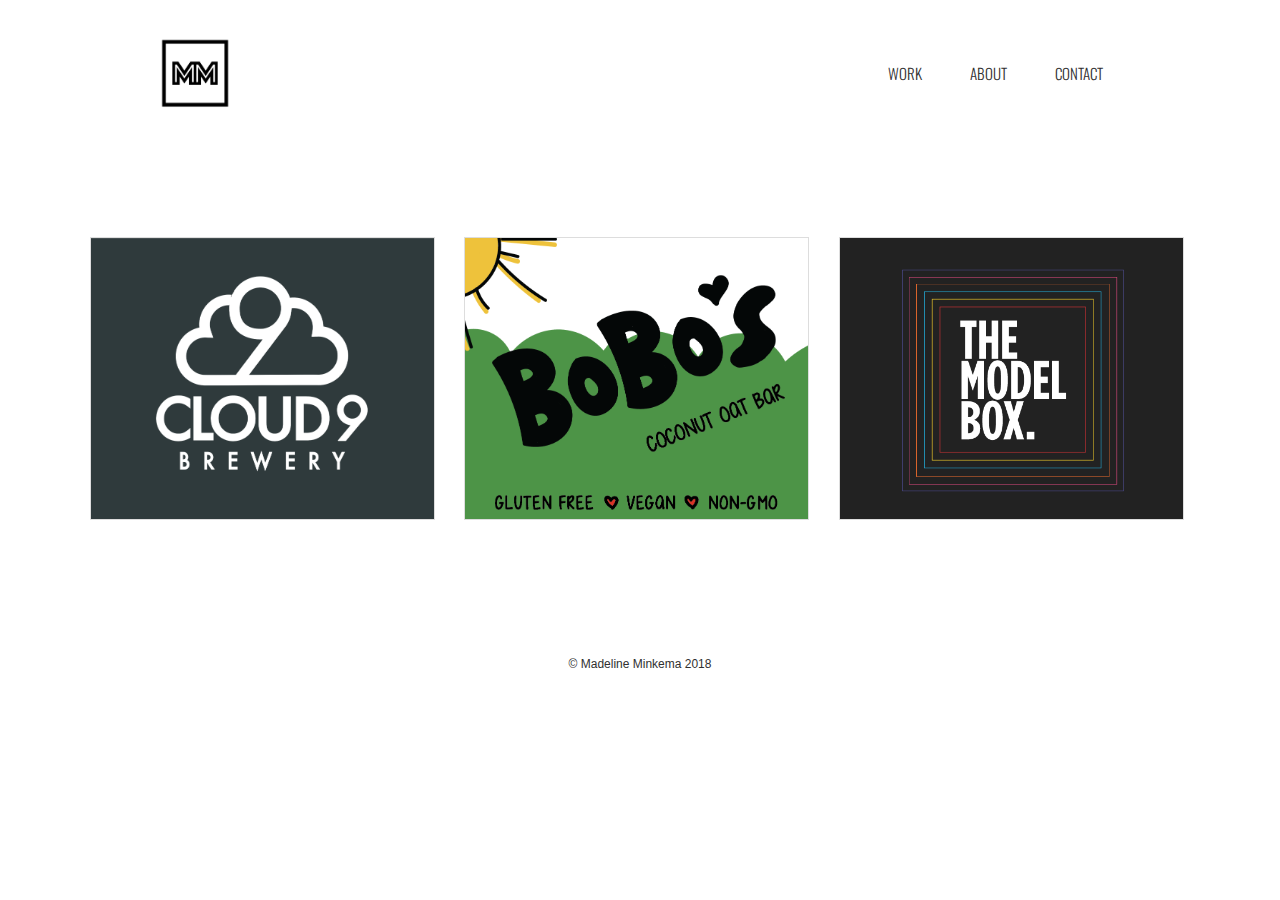
<file: index.html>
<!DOCTYPE html>
<html lang="en">
<head>

  <!-- Basic Page Needs
  –––––––––––––––––––––––––––––––––––––––––––––––––– -->
  <meta charset="utf-8">
  <title>Madeline Minkema</title>
  <meta name="description" content="">
  <meta name="author" content="">

  <!-- Mobile Specific Metas
  –––––––––––––––––––––––––––––––––––––––––––––––––– -->
  <meta name="viewport" content="width=device-width, initial-scale=1">

  <!-- FONT
  –––––––––––––––––––––––––––––––––––––––––––––––––– -->
  <link href="https://fonts.googleapis.com/css?family=Oswald:300,400,500" rel="stylesheet">
  <link rel="stylesheet" href="https://use.fontawesome.com/releases/v5.0.13/css/all.css" integrity="sha384-DNOHZ68U8hZfKXOrtjWvjxusGo9WQnrNx2sqG0tfsghAvtVlRW3tvkXWZh58N9jp" crossorigin="anonymous">

  <!-- CSS
  –––––––––––––––––––––––––––––––––––––––––––––––––– -->
  <link rel="stylesheet" href="css/normalize.css">
  <link rel="stylesheet" href="css/skeleton.css">
  <link rel="stylesheet" href="css/stylesheet.css">

  <!-- Favicon
  –––––––––––––––––––––––––––––––––––––––––––––––––– -->
  <link rel="icon" type="image/png" href="favicon.png">

</head>
<body>

  <!-- Primary Page Layout
  –––––––––––––––––––––––––––––––––––––––––––––––––– -->
  <div class="container">
      <div class="one column" style="margin-top: 4%;">
          <a href="/index"><img src="images/personalidentity.png" style="width: 70px; float: left;"></a></div>
      <div class="eleven columns">
          <div class="links2"><a href="/index">WORK</a></div> <div class="links"><a href="/about">ABOUT</a></div> <div class="links"><a href="/contact">CONTACT</a></div>
      </div>
    </div>
    <div class="twelve columns" style="margin-top: 10%;">
        <div class="work1" style="margin-right: 2%;"><div class="overlay"><a href="/cloud9">CLOUD 9 BREWERY</a></div></div> <div class="work2" style="margin-right: 2%;"><div class="overlay"><a href="/bobos">BOBO'S OAT BARS</a></div></div> <div class="work3"><div class="overlay"><a href="/modelbox">THE MODEL BOX</a></div></div>
     <footer>© Madeline Minkema 2018</footer></div>

<!-- End Document
  –––––––––––––––––––––––––––––––––––––––––––––––––– -->
</body>
</html>
</file>
<file: css/skeleton.css>
/*
* Skeleton V2.0.4
* Copyright 2014, Dave Gamache
* www.getskeleton.com
* Free to use under the MIT license.
* http://www.opensource.org/licenses/mit-license.php
* 12/29/2014
*/


/* Table of contents
––––––––––––––––––––––––––––––––––––––––––––––––––
- Grid
- Base Styles
- Typography
- Links
- Buttons
- Forms
- Lists
- Code
- Tables
- Spacing
- Utilities
- Clearing
- Media Queries
*/


/* Grid
–––––––––––––––––––––––––––––––––––––––––––––––––– */
.container {
  position: relative;
  width: 100%;
  max-width: 960px;
  margin: 0 auto;
  padding: 0 20px;
  box-sizing: border-box; }
.column,
.columns {
  width: 100%;
  float: left;
  box-sizing: border-box; }

/* For devices larger than 400px */
@media (min-width: 400px) {
  .container {
    width: 85%;
    padding: 0; }
}

/* For devices larger than 550px */
@media (min-width: 550px) {
  .container {
    width: 80%; }
  .column,
  .columns {
    margin-left: 4%; }
  .column:first-child,
  .columns:first-child {
    margin-left: 0; }

  .one.column,
  .one.columns                    { width: 4.66666666667%; }
  .two.columns                    { width: 13.3333333333%; }
  .three.columns                  { width: 22%;            }
  .four.columns                   { width: 30.6666666667%; }
  .five.columns                   { width: 39.3333333333%; }
  .six.columns                    { width: 48%;            }
  .seven.columns                  { width: 56.6666666667%; }
  .eight.columns                  { width: 65.3333333333%; }
  .nine.columns                   { width: 74.0%;          }
  .ten.columns                    { width: 82.6666666667%; }
  .eleven.columns                 { width: 91.3333333333%; }
  .twelve.columns                 { width: 100%; margin-left: 0; }

  .one-third.column               { width: 30.6666666667%; }
  .two-thirds.column              { width: 65.3333333333%; }

  .one-half.column                { width: 48%; }

  /* Offsets */
  .offset-by-one.column,
  .offset-by-one.columns          { margin-left: 8.66666666667%; }
  .offset-by-two.column,
  .offset-by-two.columns          { margin-left: 17.3333333333%; }
  .offset-by-three.column,
  .offset-by-three.columns        { margin-left: 26%;            }
  .offset-by-four.column,
  .offset-by-four.columns         { margin-left: 34.6666666667%; }
  .offset-by-five.column,
  .offset-by-five.columns         { margin-left: 43.3333333333%; }
  .offset-by-six.column,
  .offset-by-six.columns          { margin-left: 52%;            }
  .offset-by-seven.column,
  .offset-by-seven.columns        { margin-left: 60.6666666667%; }
  .offset-by-eight.column,
  .offset-by-eight.columns        { margin-left: 69.3333333333%; }
  .offset-by-nine.column,
  .offset-by-nine.columns         { margin-left: 78.0%;          }
  .offset-by-ten.column,
  .offset-by-ten.columns          { margin-left: 86.6666666667%; }
  .offset-by-eleven.column,
  .offset-by-eleven.columns       { margin-left: 95.3333333333%; }

  .offset-by-one-third.column,
  .offset-by-one-third.columns    { margin-left: 34.6666666667%; }
  .offset-by-two-thirds.column,
  .offset-by-two-thirds.columns   { margin-left: 69.3333333333%; }

  .offset-by-one-half.column,
  .offset-by-one-half.columns     { margin-left: 52%; }

}


/* Base Styles
–––––––––––––––––––––––––––––––––––––––––––––––––– */
/* NOTE
html is set to 62.5% so that all the REM measurements throughout Skeleton
are based on 10px sizing. So basically 1.5rem = 15px :) */
html {
  font-size: 62.5%; }
body {
  font-size: 1.5em; /* currently ems cause chrome bug misinterpreting rems on body element */
  line-height: 1.6;
  font-weight: 400;
  font-family: "Raleway", "HelveticaNeue", "Helvetica Neue", Helvetica, Arial, sans-serif;
  color: #222; }


/* Typography
–––––––––––––––––––––––––––––––––––––––––––––––––– */
h1, h2, h3, h4, h5, h6 {
  margin-top: 0;
  margin-bottom: 2rem;
  font-weight: 300; }
h1 { font-size: 4.0rem; line-height: 1.2;  letter-spacing: -.1rem;}
h2 { font-size: 3.6rem; line-height: 1.25; letter-spacing: -.1rem; }
h3 { font-size: 3.0rem; line-height: 1.3;  letter-spacing: -.1rem; }
h4 { font-size: 2.4rem; line-height: 1.35; letter-spacing: -.08rem; }
h5 { font-size: 1.8rem; line-height: 1.5;  letter-spacing: -.05rem; }
h6 { font-size: 1.5rem; line-height: 1.6;  letter-spacing: 0; }

/* Larger than phablet */
@media (min-width: 550px) {
  h1 { font-size: 5.0rem; }
  h2 { font-size: 4.2rem; }
  h3 { font-size: 3.6rem; }
  h4 { font-size: 3.0rem; }
  h5 { font-size: 2.4rem; }
  h6 { font-size: 1.5rem; }
}

p {
  margin-top: 0; }


/* Links
–––––––––––––––––––––––––––––––––––––––––––––––––– */
a {
  color: #1EAEDB; }
a:hover {
  color: #0FA0CE; }


/* Buttons
–––––––––––––––––––––––––––––––––––––––––––––––––– */
.button,
button,
input[type="submit"],
input[type="reset"],
input[type="button"] {
  display: inline-block;
  height: 38px;
  padding: 0 30px;
  color: #555;
  text-align: center;
  font-size: 11px;
  font-weight: 600;
  line-height: 38px;
  letter-spacing: .1rem;
  text-transform: uppercase;
  text-decoration: none;
  white-space: nowrap;
  background-color: transparent;
  border-radius: 4px;
  border: 1px solid #bbb;
  cursor: pointer;
  box-sizing: border-box; }
.button:hover,
button:hover,
input[type="submit"]:hover,
input[type="reset"]:hover,
input[type="button"]:hover,
.button:focus,
button:focus,
input[type="submit"]:focus,
input[type="reset"]:focus,
input[type="button"]:focus {
  color: #333;
  border-color: #888;
  outline: 0; }
.button.button-primary,
button.button-primary,
input[type="submit"].button-primary,
input[type="reset"].button-primary,
input[type="button"].button-primary {
  color: #FFF;
  background-color: #33C3F0;
  border-color: #33C3F0; }
.button.button-primary:hover,
button.button-primary:hover,
input[type="submit"].button-primary:hover,
input[type="reset"].button-primary:hover,
input[type="button"].button-primary:hover,
.button.button-primary:focus,
button.button-primary:focus,
input[type="submit"].button-primary:focus,
input[type="reset"].button-primary:focus,
input[type="button"].button-primary:focus {
  color: #FFF;
  background-color: #1EAEDB;
  border-color: #1EAEDB; }


/* Forms
–––––––––––––––––––––––––––––––––––––––––––––––––– */
input[type="email"],
input[type="number"],
input[type="search"],
input[type="text"],
input[type="tel"],
input[type="url"],
input[type="password"],
textarea,
select {
  height: 38px;
  padding: 6px 10px; /* The 6px vertically centers text on FF, ignored by Webkit */
  background-color: #fff;
  border: 1px solid #D1D1D1;
  border-radius: 4px;
  box-shadow: none;
  box-sizing: border-box; }
/* Removes awkward default styles on some inputs for iOS */
input[type="email"],
input[type="number"],
input[type="search"],
input[type="text"],
input[type="tel"],
input[type="url"],
input[type="password"],
textarea {
  -webkit-appearance: none;
     -moz-appearance: none;
          appearance: none; }
textarea {
  min-height: 65px;
  padding-top: 6px;
  padding-bottom: 6px; }
input[type="email"]:focus,
input[type="number"]:focus,
input[type="search"]:focus,
input[type="text"]:focus,
input[type="tel"]:focus,
input[type="url"]:focus,
input[type="password"]:focus,
textarea:focus,
select:focus {
  border: 1px solid #33C3F0;
  outline: 0; }
label,
legend {
  display: block;
  margin-bottom: .5rem;
  font-weight: 600; }
fieldset {
  padding: 0;
  border-width: 0; }
input[type="checkbox"],
input[type="radio"] {
  display: inline; }
label > .label-body {
  display: inline-block;
  margin-left: .5rem;
  font-weight: normal; }


/* Lists
–––––––––––––––––––––––––––––––––––––––––––––––––– */
ul {
  list-style: circle inside; }
ol {
  list-style: decimal inside; }
ol, ul {
  padding-left: 0;
  margin-top: 0; }
ul ul,
ul ol,
ol ol,
ol ul {
  margin: 1.5rem 0 1.5rem 3rem;
  font-size: 90%; }
li {
  margin-bottom: 1rem; }


/* Code
–––––––––––––––––––––––––––––––––––––––––––––––––– */
code {
  padding: .2rem .5rem;
  margin: 0 .2rem;
  font-size: 90%;
  white-space: nowrap;
  background: #F1F1F1;
  border: 1px solid #E1E1E1;
  border-radius: 4px; }
pre > code {
  display: block;
  padding: 1rem 1.5rem;
  white-space: pre; }


/* Tables
–––––––––––––––––––––––––––––––––––––––––––––––––– */
th,
td {
  padding: 12px 15px;
  text-align: left;
  border-bottom: 1px solid #E1E1E1; }
th:first-child,
td:first-child {
  padding-left: 0; }
th:last-child,
td:last-child {
  padding-right: 0; }


/* Spacing
–––––––––––––––––––––––––––––––––––––––––––––––––– */
button,
.button {
  margin-bottom: 1rem; }
input,
textarea,
select,
fieldset {
  margin-bottom: 1.5rem; }
pre,
blockquote,
dl,
figure,
table,
p,
ul,
ol,
form {
  margin-bottom: 2.5rem; }


/* Utilities
–––––––––––––––––––––––––––––––––––––––––––––––––– */
.u-full-width {
  width: 100%;
  box-sizing: border-box; }
.u-max-full-width {
  max-width: 100%;
  box-sizing: border-box; }
.u-pull-right {
  float: right; }
.u-pull-left {
  float: left; }


/* Misc
–––––––––––––––––––––––––––––––––––––––––––––––––– */
hr {
  margin-top: 3rem;
  margin-bottom: 3.5rem;
  border-width: 0;
  border-top: 1px solid #E1E1E1; }


/* Clearing
–––––––––––––––––––––––––––––––––––––––––––––––––– */

/* Self Clearing Goodness */
.container:after,
.row:after,
.u-cf {
  content: "";
  display: table;
  clear: both; }


/* Media Queries
–––––––––––––––––––––––––––––––––––––––––––––––––– */
/*
Note: The best way to structure the use of media queries is to create the queries
near the relevant code. For example, if you wanted to change the styles for buttons
on small devices, paste the mobile query code up in the buttons section and style it
there.
*/


/* Larger than mobile */
@media (min-width: 400px) {}

/* Larger than phablet (also point when grid becomes active) */
@media (min-width: 550px) {}

/* Larger than tablet */
@media (min-width: 750px) {}

/* Larger than desktop */
@media (min-width: 1000px) {}

/* Larger than Desktop HD */
@media (min-width: 1200px) {}
</file>
<file: css/stylesheet.css>
* {
	margin: 0;
	padding: 0;
	box-sizing: border-box;
}
body {
    color: #303030;
}
a {
  color: #303030; 
  text-decoration: none;
}
a:hover {
  color: #E26E84; 
  transition: 0.3s;
}
.bodyheading {
  font-family: 'Oswald';
  font-size: 1.5em;
  margin-left: 15%;
}
h2 {
   font-size: 1em;
   text-align: center;
   margin-top: 0%;
   letter-spacing: 0em;
}
h3 {
  font-family: 'Oswald';
  margin-left: 15%;
  font-size: 1.2em;
  font-weight: 100;
  text-transform: uppercase;
  letter-spacing: 0em;
  margin-top: 8%;
}
hr {
  width: 53%;
  margin-left: 30%;
  margin-top: -2.5%;
}
h4 {
  font-family: 'Oswald';
  font-weight: 400;
  display: inline-block;
  margin-right: 45%;
}
h5 {
    font-family: 'Oswald';
    text-align: center;
    text-transform: uppercase;
    font-weight: 500;
    margin-top: 8%;
    font-size: 3em;
}
h6 {
    font-family: 'Oswald';
    text-align: center;
    text-transform: uppercase;
    font-weight: 400;
    font-size: 1.3em;
    margin-bottom: 0%;
}
p {
   text-align: justify;
   margin-top: 1%;
   margin-left: 15%;
   width: 45%;
}
.p2 {
   text-align: justify;
   margin-top: 1%;
   margin-left: 29.2%;
   width: 40%;
}
.p3 {
   text-align: center;
   margin-top: 0%;
}
.links {
  display: inline-block;
  margin-left: 5%;
  font-family: 'Oswald';
  font-weight: 300;
  margin-top: 7%;
}
.links2 {
  display: inline-block;
  margin-left: 5%;
  font-family: 'Oswald';
  font-weight: 300;
  margin-left: 43em;
  margin-top: 7%;
}
.overlay {
  position: absolute;
  top: 0;
  bottom: 0;
  left: 0;
  right: 0;
  height: 100%;
  width: 100%;
  opacity: 0;
  transition: .5s ease;
  text-align: center;
  padding: 35% 0% 30% 0%;
  background:rgba(71,69,66,0.7);
  text-align: center;
  font-family: 'Oswald';
  font-size: 2em;
  color: #fff;
}
.overlay a {
    color: #fff;
}
.work1:hover .overlay {
  opacity: 1;
}
.work2:hover .overlay {
  opacity: 1;
}
.work3:hover .overlay {
  opacity: 1;
}
.work1 {
  width: 23em;
  padding: 11% 0% 11% 0%;
  border: 1px solid #ddd;
  display: inline-block;
  background: url('/images/cloud9.png') no-repeat;
  background-size: cover;
  background-position: 47%;
  margin-left: 7%;
  position: relative;
}
.work2 {
  width: 23em;
  padding: 11% 0% 11% 0%;
  border: 1px solid #ddd;
  display: inline-block;
  background: url('/images/bobos.png') no-repeat;
  background-size: 118%;
  background-position: 45%;
  position: relative;
}
.work3 {
  width: 23em;
  padding: 11% 0% 11% 0%;
  border: 1px solid #ddd;
  display: inline-block;
  background: url('/images/modelbox.png') no-repeat;
  background-size: 115%;
  background-position: 47% 47%;
  position: relative;
}
i {
  font-size: 2em;
  margin-bottom: 2%;
  margin-left: 50%;
}
i:hover {
  color: #E26E84;
  transition: 0.3s;
}
footer {
  font-size: 0.8em;
  text-align: center;
  margin-top: 10%;
  margin-bottom: 1%;
}

/* Larger than mobile */
@media (max-width: 550px) {
    .work1 {
  padding: 60% 0% 11% 0%;
  margin-left: 4%;
}
.work2 {
  padding: 60% 0% 11% 0%;
  margin-left: 4%;
}
.work3 {
  padding: 60% 0% 11% 0%;
  margin-left: 4%;
}
.links2 {
  margin-left: 0%;  
}
.links {
  margin-top: 21%;
}
.eleven.columns {
  width: 50%;   
}
.one.column {
  width: 50%;  
}
h2 {
  width: 70%;  
  margin-left: 15%;
}
h3 {
  margin-left: 7%; 
  margin-top: 10%;
}
hr {
  width: 53%;
  margin-left: 37%;
  margin-top: -7.5%;      
}
p {
  width: 83%;   
  margin-left: 7%;
}
.p2 {
  width: 83%;
  margin-left: 8%;
}
.bodyheading {
  margin-left: 7%;
  margin-bottom: 5%;
}
}

/* Larger than phablet (also point when grid becomes active) */
@media (min-width: 550px) {}

/* Larger than tablet */
@media (min-width: 750px) {}

/* Larger than desktop */
@media (min-width: 1000px) {}

/* Larger than Desktop HD */
@media (min-width: 1200px) {}
</file>
